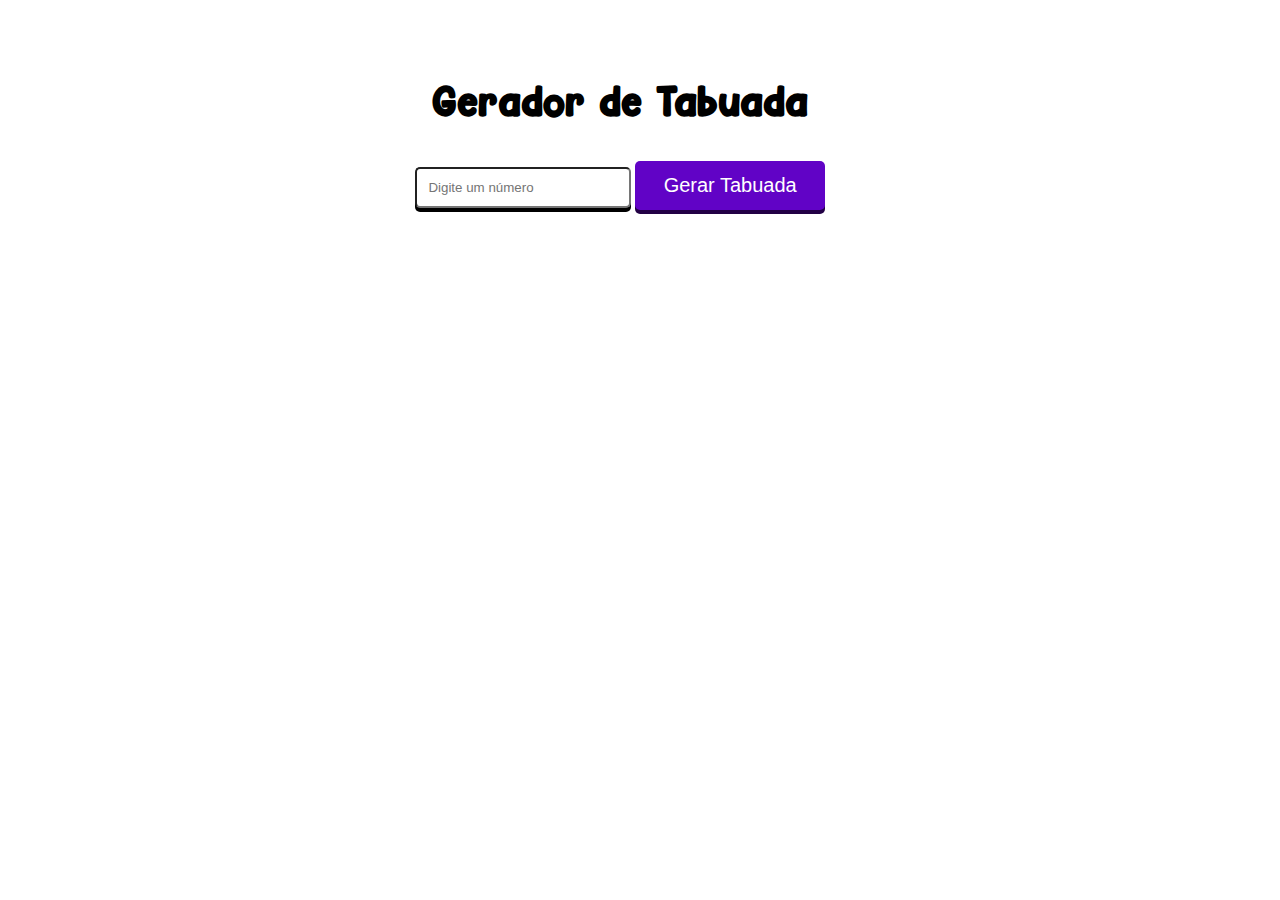
<file: index.html>
<!DOCTYPE html>
<html lang="pt-br">
<head>
    <link rel="stylesheet" href="style.css">
    <meta charset="UTF-8">
    <meta name="viewport" content="width=device-width, initial-scale=1.0">
    <title>Tabuada</title>
</head>
<body>

<div id="tabuada-form">
    <div id="container">
        <h2>Gerador de Tabuada</h2>
        <input type="number" id="numInput" placeholder="Digite um número">
        <button onclick="geradorTabuada()">Gerar Tabuada</button>
        <div id="tabuada"></div>
    </div>
</div>
    <script>
        function geradorTabuada() {
            var numInput = document.getElementById("numInput").value;
            var tabuadaDiv = document.getElementById("tabuada");
            tabuadaDiv.innerHTML = "";

            if (!numInput || isNaN(numInput)) {
                tabuadaDiv.innerHTML = "<p>Por favor, insira um número válido.</P>";
                return    
            }

            var tableHTML = "<h3>Tabuada do " + numInput + "</h3> <table border= '1'> <tr> <th> Número </th> <th> Resultado </th> </tr>";

            for (var i = 1; i <= 10; i++) {
                tableHTML += "<tr><td>" + numInput + " x " + i + "</td><td>" + (numInput * i) + "</td></tr>";
            }
            
            tableHTML += "</table>";
            tabuadaDiv.innerHTML = tableHTML;
        }
    </script>

</body>
</html>
</file>
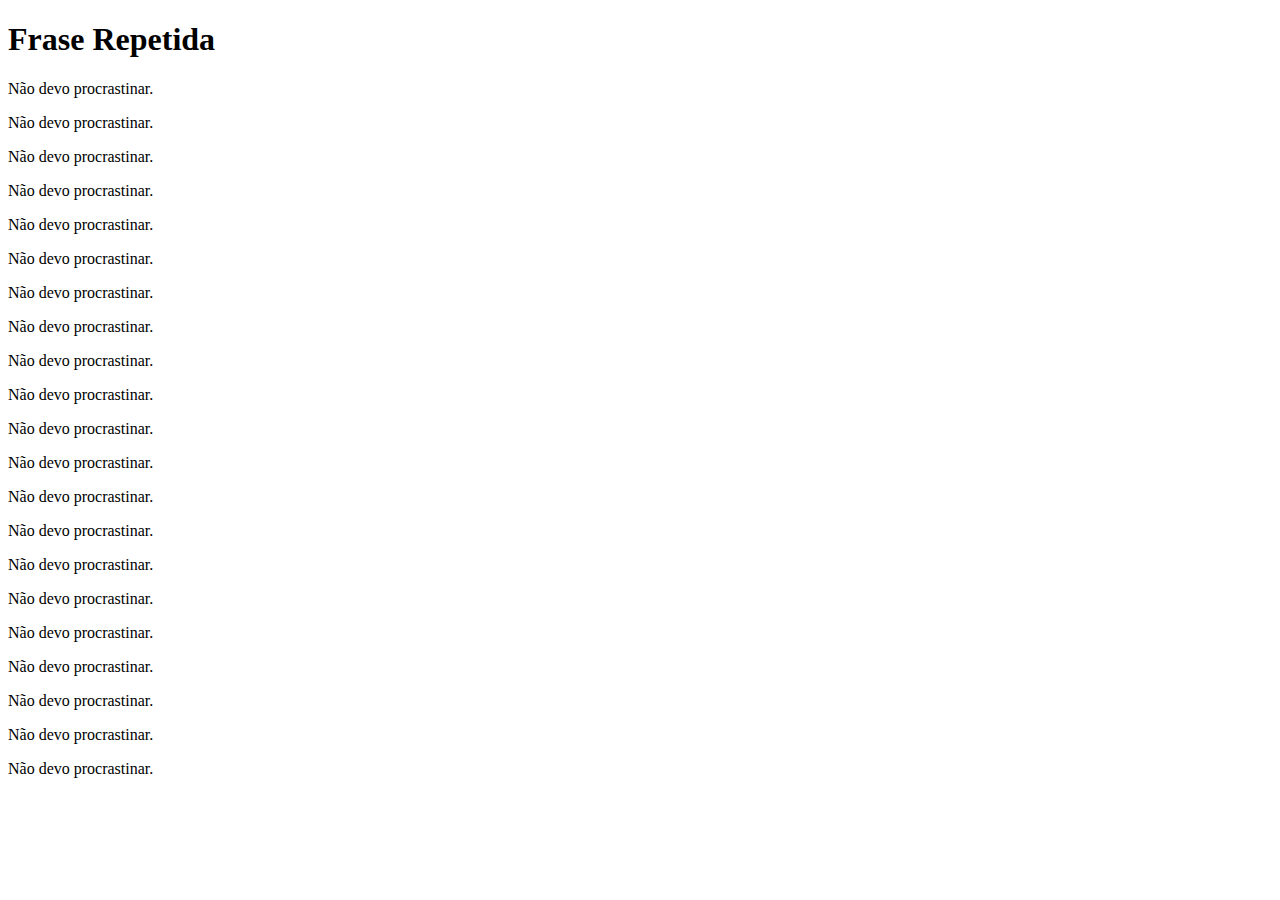
<file: while.html>
<!DOCTYPE html>
<html lang="pt-br">
<head>
    <meta charset="UTF-8">
    <meta name="viewport" content="width=device-width, initial-scale=1.0">
    <title>Gerador de Tabuada</title>
</head>
<body>
    
    <h1>Frase Repetida</h1>
    <div id="frase"></div>

    <script>

        const frase = "Não devo procrastinar."
        let resultado = "";
        let contador = 0;

        while( contador <= 20) {
            resultado += `<p> ${frase}</p>`;
            contador++;
        }
        document.getElementById('frase').innerHTML = resultado;
    </script>

</body>
</html>
</file>
<file: style.css>
@charset "UTF-8";

@font-face {
    font-family: candle;
    src: url(/hey_comic/Hey\ Comic.otf);
}

body{
    background-image: url(https://img.freepik.com/free-vector/hand-drawn-art-supplies-background_52683-123028.jpg?size=626&ext=jpg&ga=GA1.1.1700460183.1707955200&semt=ais);
    background-repeat: no-repeat;
    background-size: cover;
    text-align: center;
}

h2{
    font-family: candle;
    font-size: 40px;
    color: rgb(0, 0, 0);
    margin-top: 6%;
}

h3{
    font-size: 30px;
    color: black;
}

input{
    padding: 0.9%;
    border-radius: 5px;
    box-shadow: rgb(0, 0, 0) 0px 4px 0px 0px;
}

input, button{
    width: 15%;
}

button {
    position: relative;
    background-color: rgb(97, 3, 198);
    border-radius: 5px;
    box-shadow: rgb(34, 0, 69) 0px 4px 0px 0px;
    padding: 0.9%;
    background-repeat: no-repeat;
    cursor: pointer;
    box-sizing: border-box;
    width: 15%;
    height: 49px;
    color: #fff;
    border: none;
    font-size: 20px;
    transition: all 0.3s ease-in-out;
    z-index: 1;
    overflow: hidden;
}

button::before {
    content: "";
    background-color: rgb(173, 120, 241);
    width: 0;
    height: 100%;
    position: absolute;
    top: 0;
    left: 0;
    z-index: -1;
    transition: width 700ms ease-in-out;
    display: inline-block;
}

button:hover::before {
    width: 100%;
}

td{
    width: 200px;
}

#tabuada-form{
    transform: translate(-20px);
}

table{
    transform: translate(465px,0px);
    color: rgb(0, 0, 0);
    background-color: orange;
}
</file>
